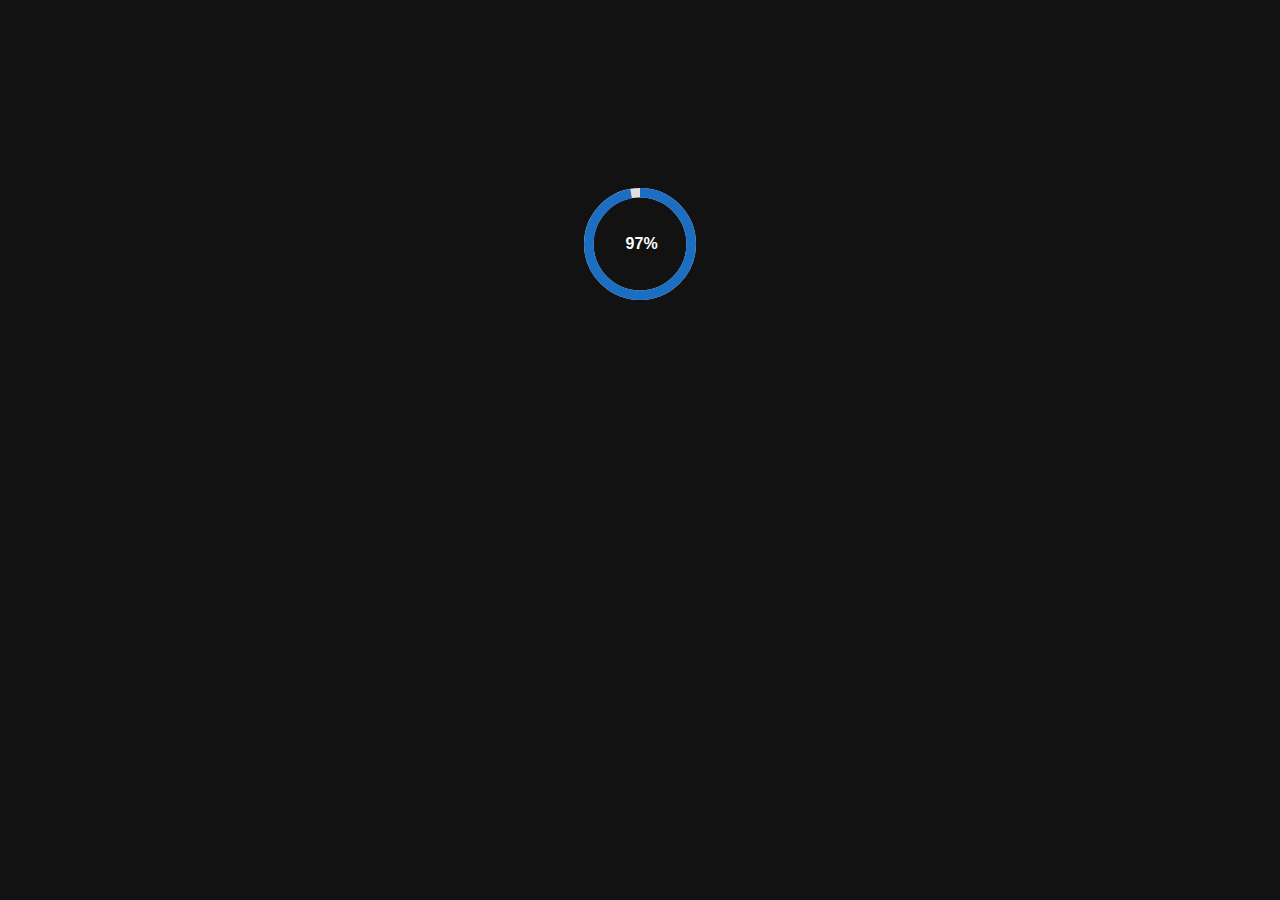
<file: index.html>
<!DOCTYPE html>
<html lang="en">

<head>
    <meta charset="utf-8" />
    <meta name="viewport" content="width=device-width, initial-scale=1.0" />
    <title>Manohar_Portfolio</title>
    <base href="/Manohar_Profile">
    <link rel="stylesheet" href="lib/bootstrap/dist/css/bootstrap.min.css" />
    <link rel="stylesheet" href="css/app.css" />
    <link rel="icon" type="image/png" href="favicon.png" />
    <link href="Manohar_Portfolio.styles.css" rel="stylesheet" />
    <link rel="stylesheet" href="https://cdnjs.cloudflare.com/ajax/libs/font-awesome/6.0.0/css/all.min.css" integrity="sha512-9usAa10IRO0HhonpyAIVpjrylPvoDwiPUiKdWk5t3PyolY1cOd4DSE0Ga+ri4AuTroPR5aQvXU9xC6qOPnzFeg==" crossorigin="anonymous" referrerpolicy="no-referrer" />
    <link href="app.css" rel="stylesheet" />
    <link href="Portfolio.css" rel="stylesheet" />

</head>

<body>
    <div id="app">
        <svg class="loading-progress">
            <circle r="40%" cx="50%" cy="50%" />
            <circle r="40%" cx="50%" cy="50%" />
        </svg>
        <div class="loading-progress-text"></div>
    </div>


    <script src="lib/jquery/jquery.min.js"></script>
    <script src="lib/bootstrap/dist/js/bootstrap.min.js"></script>
    <script src="_framework/blazor.webassembly.js"></script>
    <script src="https://cdn.jsdelivr.net/npm/aos@2.3.4/dist/aos.js"></script>
    <script src="Common_For_All.js"></script>
    <script src="app.js"></script>
</body>

</html>
</file>
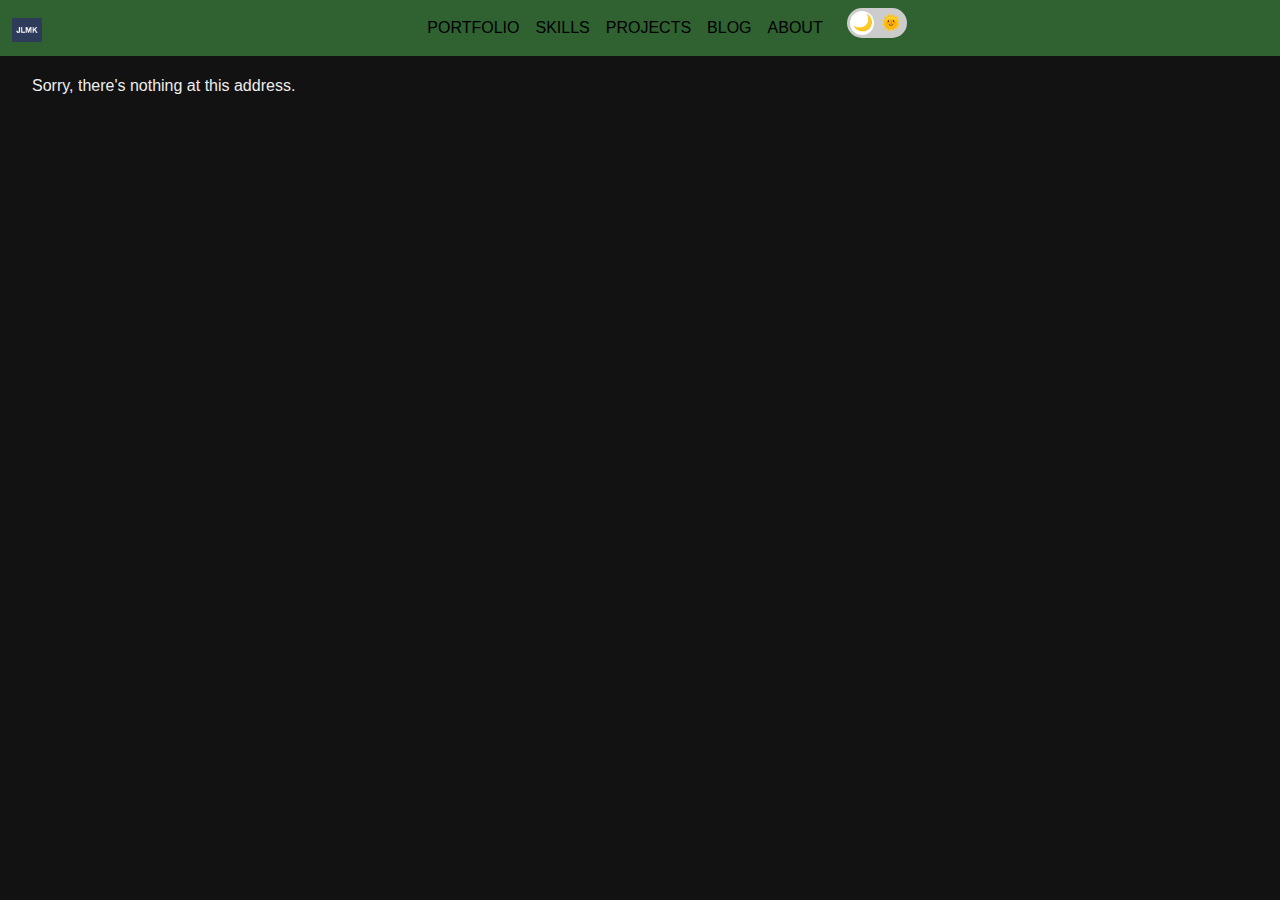
<file: wwwroot/index.html>
<!DOCTYPE html>
<html lang="en">

<head>
    <meta charset="utf-8" />
    <meta name="viewport" content="width=device-width, initial-scale=1.0" />
    <title>Manohar_Portfolio</title>
   
    <link rel="stylesheet" href="lib/bootstrap/dist/css/bootstrap.min.css" />
    <link rel="stylesheet" href="css/app.css" />
    <link rel="icon" type="image/png" href="favicon.png" />
    <link href="Manohar_Portfolio.styles.css" rel="stylesheet" />
    <link rel="stylesheet" href="https://cdnjs.cloudflare.com/ajax/libs/font-awesome/6.0.0/css/all.min.css" integrity="sha512-9usAa10IRO0HhonpyAIVpjrylPvoDwiPUiKdWk5t3PyolY1cOd4DSE0Ga+ri4AuTroPR5aQvXU9xC6qOPnzFeg==" crossorigin="anonymous" referrerpolicy="no-referrer" />
    <link href="app.css" rel="stylesheet" />
</head>

<body>
    <div id="app">
        <svg class="loading-progress">
            <circle r="40%" cx="50%" cy="50%" />
            <circle r="40%" cx="50%" cy="50%" />
        </svg>
        <div class="loading-progress-text"></div>
    </div>


    <script src="lib/jquery/jquery.min.js"></script>
    <script src="lib/bootstrap/dist/js/bootstrap.min.js"></script>
    <script src="_framework/blazor.webassembly.js"></script>
    <script src="https://cdn.jsdelivr.net/npm/aos@2.3.4/dist/aos.js"></script>
    <script src="Common_For_All.js"></script>
    <script src="app.js"></script>
</body>

</html>
</file>
<file: css/app.css>
html, body {
    font-family: 'Helvetica Neue', Helvetica, Arial, sans-serif;
}

h1:focus {
    outline: none;
}

a, .btn-link {
    color: #0071c1;
}

.btn-primary {
    color: #fff;
    background-color: #1b6ec2;
    border-color: #1861ac;
}

.btn:focus, .btn:active:focus, .btn-link.nav-link:focus, .form-control:focus, .form-check-input:focus {
  box-shadow: 0 0 0 0.1rem white, 0 0 0 0.25rem #258cfb;
}

.content {
    padding-top: 1.1rem;
}

.valid.modified:not([type=checkbox]) {
    outline: 1px solid #26b050;
}

.invalid {
    outline: 1px solid red;
}

.validation-message {
    color: red;
}

#blazor-error-ui {
    background: lightyellow;
    bottom: 0;
    box-shadow: 0 -1px 2px rgba(0, 0, 0, 0.2);
    display: none;
    left: 0;
    padding: 0.6rem 1.25rem 0.7rem 1.25rem;
    position: fixed;
    width: 100%;
    z-index: 1000;
}

    #blazor-error-ui .dismiss {
        cursor: pointer;
        position: absolute;
        right: 0.75rem;
        top: 0.5rem;
    }

.blazor-error-boundary {
    background: url([data-uri]) no-repeat 1rem/1.8rem, #b32121;
    padding: 1rem 1rem 1rem 3.7rem;
    color: white;
}

    .blazor-error-boundary::after {
        content: "An error has occurred."
    }

.loading-progress {
    position: relative;
    display: block;
    width: 8rem;
    height: 8rem;
    margin: 20vh auto 1rem auto;
}

    .loading-progress circle {
        fill: none;
        stroke: #e0e0e0;
        stroke-width: 0.6rem;
        transform-origin: 50% 50%;
        transform: rotate(-90deg);
    }

        .loading-progress circle:last-child {
            stroke: #1b6ec2;
            stroke-dasharray: calc(3.141 * var(--blazor-load-percentage, 0%) * 0.8), 500%;
            transition: stroke-dasharray 0.05s ease-in-out;
        }

.loading-progress-text {
    position: absolute;
    text-align: center;
    font-weight: bold;
    inset: calc(20vh + 3.25rem) 0 auto 0.2rem;
}

    .loading-progress-text:after {
        content: var(--blazor-load-percentage-text, "Loading");
    }

code {
    color: #c02d76;
}
</file>
<file: Manohar_Portfolio.styles.css>
/* /Layout/MainLayout.razor.rz.scp.css */
.page[b-pk1zzdugm1] {
    position: relative;
    display: flex;
    flex-direction: column;
}

main[b-pk1zzdugm1] {
    flex: 1;
}

.sidebar[b-pk1zzdugm1] {
    background-image: linear-gradient(180deg, rgb(5, 39, 103) 0%, #3a0647 70%);
}

.top-row[b-pk1zzdugm1] {
    background-color: #f7f7f7;
    border-bottom: 1px solid #d6d5d5;
    justify-content: flex-end;
    height: 3.5rem;
    display: flex;
    align-items: center;
}

    .top-row[b-pk1zzdugm1]  a, .top-row[b-pk1zzdugm1]  .btn-link {
        white-space: nowrap;
        margin-left: 1.5rem;
        text-decoration: none;
    }

    .top-row[b-pk1zzdugm1]  a:hover, .top-row[b-pk1zzdugm1]  .btn-link:hover {
        text-decoration: underline;
    }

    .top-row[b-pk1zzdugm1]  a:first-child {
        overflow: hidden;
        text-overflow: ellipsis;
    }

@media (max-width: 640.98px) {
    .top-row[b-pk1zzdugm1] {
        justify-content: space-between;
    }

    .top-row[b-pk1zzdugm1]  a, .top-row[b-pk1zzdugm1]  .btn-link {
        margin-left: 0;
    }
}

@media (min-width: 641px) {
    .page[b-pk1zzdugm1] {
        flex-direction: row;
    }

    .sidebar[b-pk1zzdugm1] {
        width: 250px;
        height: 100vh;
        position: sticky;
        top: 0;
    }

    .top-row[b-pk1zzdugm1] {
        position: sticky;
        top: 0;
        z-index: 1;
    }

    .top-row.auth[b-pk1zzdugm1]  a:first-child {
        flex: 1;
        text-align: right;
        width: 0;
    }

    .top-row[b-pk1zzdugm1], article[b-pk1zzdugm1] {
        padding-left: 2rem !important;
        padding-right: 1.5rem !important;
    }
}
/* /Layout/NavMenu.razor.rz.scp.css */
.navbar-toggler[b-bdnqqo9ddm] {
    background-color: rgba(255, 255, 255, 0.1);
}

.top-row[b-bdnqqo9ddm] {
    height: 3.5rem;
    background-color: rgba(0,0,0,0.4);
}

.navbar-brand[b-bdnqqo9ddm] {
    font-size: 1.1rem;
}

.bi[b-bdnqqo9ddm] {
    display: inline-block;
    position: relative;
    width: 1.25rem;
    height: 1.25rem;
    margin-right: 0.75rem;
    top: -1px;
    background-size: cover;
}

.bi-house-door-fill-nav-menu[b-bdnqqo9ddm] {
    background-image: url("data:image/svg+xml,%3Csvg xmlns='http://www.w3.org/2000/svg' width='16' height='16' fill='white' class='bi bi-house-door-fill' viewBox='0 0 16 16'%3E%3Cpath d='M6.5 14.5v-3.505c0-.245.25-.495.5-.495h2c.25 0 .5.25.5.5v3.5a.5.5 0 0 0 .5.5h4a.5.5 0 0 0 .5-.5v-7a.5.5 0 0 0-.146-.354L13 5.793V2.5a.5.5 0 0 0-.5-.5h-1a.5.5 0 0 0-.5.5v1.293L8.354 1.146a.5.5 0 0 0-.708 0l-6 6A.5.5 0 0 0 1.5 7.5v7a.5.5 0 0 0 .5.5h4a.5.5 0 0 0 .5-.5Z'/%3E%3C/svg%3E");
}

.bi-plus-square-fill-nav-menu[b-bdnqqo9ddm] {
    background-image: url("data:image/svg+xml,%3Csvg xmlns='http://www.w3.org/2000/svg' width='16' height='16' fill='white' class='bi bi-plus-square-fill' viewBox='0 0 16 16'%3E%3Cpath d='M2 0a2 2 0 0 0-2 2v12a2 2 0 0 0 2 2h12a2 2 0 0 0 2-2V2a2 2 0 0 0-2-2H2zm6.5 4.5v3h3a.5.5 0 0 1 0 1h-3v3a.5.5 0 0 1-1 0v-3h-3a.5.5 0 0 1 0-1h3v-3a.5.5 0 0 1 1 0z'/%3E%3C/svg%3E");
}

.bi-list-nested-nav-menu[b-bdnqqo9ddm] {
    background-image: url("data:image/svg+xml,%3Csvg xmlns='http://www.w3.org/2000/svg' width='16' height='16' fill='white' class='bi bi-list-nested' viewBox='0 0 16 16'%3E%3Cpath fill-rule='evenodd' d='M4.5 11.5A.5.5 0 0 1 5 11h10a.5.5 0 0 1 0 1H5a.5.5 0 0 1-.5-.5zm-2-4A.5.5 0 0 1 3 7h10a.5.5 0 0 1 0 1H3a.5.5 0 0 1-.5-.5zm-2-4A.5.5 0 0 1 1 3h10a.5.5 0 0 1 0 1H1a.5.5 0 0 1-.5-.5z'/%3E%3C/svg%3E");
}

.nav-item[b-bdnqqo9ddm] {
    font-size: 0.9rem;
    padding-bottom: 0.5rem;
}

    .nav-item:first-of-type[b-bdnqqo9ddm] {
        padding-top: 1rem;
    }

    .nav-item:last-of-type[b-bdnqqo9ddm] {
        padding-bottom: 1rem;
    }

    .nav-item[b-bdnqqo9ddm]  a {
        color: #d7d7d7;
        border-radius: 4px;
        height: 3rem;
        display: flex;
        align-items: center;
        line-height: 3rem;
    }

.nav-item[b-bdnqqo9ddm]  a.active {
    background-color: rgba(255,255,255,0.37);
    color: white;
}

.nav-item[b-bdnqqo9ddm]  a:hover {
    background-color: rgba(255,255,255,0.1);
    color: white;
}

@media (min-width: 641px) {
    .navbar-toggler[b-bdnqqo9ddm] {
        display: none;
    }

    .collapse[b-bdnqqo9ddm] {
        /* Never collapse the sidebar for wide screens */
        display: block;
    }
    
    .nav-scrollable[b-bdnqqo9ddm] {
        /* Allow sidebar to scroll for tall menus */
        height: calc(100vh - 3.5rem);
        overflow-y: auto;
    }
}
</file>
<file: app.css>
/*html, body {
    font-family: 'Helvetica Neue', Helvetica, Arial, sans-serif;
    background-color: var(--bs-body-bg);
    color: var(--bs-body-color);
    transition: background-color 0.3s ease, color 0.3s ease;
}
body {
    background: linear-gradient(to right, #f8f9fa, #e0e0e0);
}*/
/* Default light theme */
.light-theme {
    background-color: #ffffff;
    color: #000000; /* black text */
}

/* Dark theme styles */
.dark-theme {
    background-color: #121212;
    color: #ffffff; /* white text */
}

.light-theme .content,
.dark-theme .content {
    transition: color 0.3s ease, background-color 0.3s ease;
}

.light-theme .content {
    color: #111;
}

.dark-theme .content {
    color: #eee;
}

a, .btn-link {
    color: #006bb7;
}

.btn-primary {
    color: #fff;
    background-color: #1b6ec2;
    border-color: #1861ac;
}

.btn:focus, .btn:active:focus, .btn-link.nav-link:focus, .form-control:focus, .form-check-input:focus {
  box-shadow: 0 0 0 0.1rem white, 0 0 0 0.25rem #258cfb;
}

.content {
    padding-top: 1.1rem;
}

h1:focus {
    outline: none;
}

.valid.modified:not([type=checkbox]) {
    outline: 1px solid #26b050;
}

.invalid {
    outline: 1px solid #e50000;
}

.validation-message {
    color: #e50000;
}

.blazor-error-boundary {
    background: url([data-uri]) no-repeat 1rem/1.8rem, #b32121;
    padding: 1rem 1rem 1rem 3.7rem;
    color: white;
}

    .blazor-error-boundary::after {
        content: "An error has occurred."
    }

.darker-border-checkbox.form-check-input {
    border-color: #929292;
}

nav a:hover {
    border-bottom: 2px solid #007bff;
    transition: all 0.3s ease;
}
html {
    scroll-behavior: smooth;
}
/*:root, [data-bs-theme="dark"] {
    transition: background-color 0.3s ease, color 0.3s ease;
}*/
/*[data-bs-theme="light"] body {
    background-image: linear-gradient(to bottom right, #ffffff, #e0e0e0);
}
[data-bs-theme="dark"] body {
    background-image: linear-gradient(to bottom right, #121212, #2c2c2c);
}*/
.theme-toggle {
    display: flex;
    align-items: center;
    justify-content: center;
    margin-left: 1rem;
    position: relative;
}

.switch-label {
    display: flex;
    align-items: center;
    justify-content: space-between;
    width: 60px;
    height: 30px;
    background-color: #ccc;
    border-radius: 30px;
    padding: 0 6px;
    cursor: pointer;
    position: relative;
    transition: background-color 0.3s;
}

    .switch-label .icon-moon,
    .switch-label .icon-sun {
        font-size: 16px;
        z-index: 2;
    }

.switch-ball {
    width: 24px;
    height: 24px;
    background-color: white;
    border-radius: 50%;
    position: absolute;
    top: 3px;
    left: 3px;
    transition: transform 0.3s ease;
    z-index: 1;
}

#btnSwitch:checked + .switch-label .switch-ball {
    transform: translateX(30px);
}

#btnSwitch:checked + .switch-label {
    background-color: #333;
}
.nav-link i {
    font-size: 1.2rem;
    margin-bottom: 4px;
    transition: transform 0.3s ease;
}

.nav-link:hover i {
    transform: scale(1.2);
}
/* Default light theme (no class needed) */
.navbar {
    /*  background-color: #f8f9fa;*/
    background: rgba(76, 175, 80, 0.5); /* Green background with 30% opacity */
    color: #000;
}

    .navbar .nav-link {
        color: #000;
    }
</file>
<file: Portfolio.css>
﻿#Img_Manohar {
    width: 100%;
    height: auto;
}

#DEtails_Css_home {
    margin-top: 50%;
}


.Icon_Style {
    width: 15%;
    height: auto;
}

.blinking-cursor {
    font-weight: bold;
    animation: blink 0.7s infinite;
}

@keyframes blink {
    0% {
        opacity: 1;
    }

    50% {
        opacity: 0;
    }

    100% {
        opacity: 1;
    }
}

.background-animations {
    position: fixed;
    top: 0;
    left: 0;
    width: 100vw;
    height: 100vh;
    overflow: hidden;
    z-index: -1;
    Make sure it stays behind everything
}

/* Rotating Circles */
.circle {
    position: absolute;
    border-radius: 50%;
    border: 8px solid rgba(0, 123, 255, 0.08);
    animation: rotate 30s linear infinite;
}

.circle1 {
    width: 350px;
    height: 350px;
    top: -50px;
    left: -50px;
}

.circle2 {
    width: 250px;
    height: 250px;
    bottom: -60px;
    right: -40px;
    animation-duration: 40s;
}

@keyframes rotate {
    0% {
        transform: rotate(0deg);
    }

    100% {
        transform: rotate(360deg);
    }
}

/* Shared animation */
@keyframes floatText {
    0% {
        transform: translate(-50%, -50%) translateY(0);
    }

    50% {
        transform: translate(-50%, -50%) translateY(-20px);
    }

    100% {
        transform: translate(-50%, -50%) translateY(0);
    }
}

/* Base Style (optional, for DRY code) */
.big-name-base {
    position: absolute;
    font-size: 80px;
    font-weight: 900;
    white-space: nowrap;
    animation: floatText 8s ease-in-out infinite;
    user-select: none;
    pointer-events: none;
    z-index: 0;
}

/* Style for JUREDDY LAKSHMI */
.big-name {
    top: 25%;
    left: 70%;
    transform: translate(-50%, -50%);
    color: rgba(255, 0, 0, 0.05); /* Slightly red tint */
}

/* Style for MANOHAR KUMAR */
.big-nameMain {
    top: 45%;
    left: 70%;
    transform: translate(-50%, -50%);
    color: rgba(0, 0, 255, 0.05); /* Slightly blue tint */
}

  

/*.big-name {
    text-shadow: 0 0 5px rgba(0,0,0,0.1);
}*/
.circle {
    z-index: -1;
}
/*img:hover {
    transform: scale(1.05);
    transition: transform 0.3s ease;
}*/


.skill-card {
    background-color: #f8f9fa;
    border-radius: 10px;
    padding: 20px;
    box-shadow: 0 4px 8px rgba(0, 0, 0, 0.1);
    text-align: center;
}

.skill-icon {
    width: 50px;
    height: 50px;
    margin-bottom: 10px;
}

.progress-bar-container {
    background-color: #e0e0e0;
    border-radius: 5px;
    margin-bottom: 10px;
    height: 8px;
}

.progress-bar {
    background-color: #007bff;
    height: 100%;
    border-radius: 5px;
}

.skill-card h5 {
    font-size: 1.2rem;
    margin-bottom: 10px;
    color: #333;
}

.skill-card p {
    font-size: 0.9rem;
    color: #666;
}

@media (max-width: 768px) {
    .skill-card {
        margin-bottom: 20px;
    }

        .skill-card h5 {
            font-size: 1.1rem;
        }

    .progress-bar {
        height: 6px;
    }

    .skill-icon {
        width: 40px;
        height: 40px;
    }
}
.card {
    transition: transform 0.2s ease-in-out;
}

    .card:hover {
        transform: scale(1.05); /* Slight zoom effect on hover */
    }

.card-body {
    background-color: #fff;
    padding: 20px;
}

.card-title {
    font-size: 1.25rem;
    font-weight: bold;
    color: #333;
}

.card-text {
    font-size: 0.95rem;
    color: #555;
}

.btn-primary {
    background-color: #007bff;
    border-color: #007bff;
}

    .btn-primary:hover {
        background-color: #0056b3;
        border-color: #004085;
    }

.modal-body {
    padding: 30px;
    font-size: 1rem;
}
.card-title {
    font-size: 1.2rem;
    font-weight: 600;
    color: #2c3e50;
}

.card-text {
    color: #555;
    font-size: 0.95rem;
    margin-bottom: 1rem;
}

.card-footer {
    font-size: 0.85rem;
    color: #6c757d;
}

.card:hover {
    transform: translateY(-4px);
    transition: all 0.3s ease;
    box-shadow: 0 6px 15px rgba(0, 0, 0, 0.1);
}

.modal-body {
    font-size: 1rem;
    line-height: 1.6;
}

.blog-content img {
    max-width: 100%;
    height: auto;
    border-radius: 10px;
    margin: 15px 0;
}

.blog-content p {
    margin-bottom: 1rem;
}

.blog-content h2, .blog-content h3 {
    margin-top: 1.5rem;
    font-weight: 600;
}
.about-section {
    background: linear-gradient(to right, #f8f9fa, #ffffff);
    border-radius: 1rem;
}
</file>
<file: wwwroot/css/app.css>
html, body {
    font-family: 'Helvetica Neue', Helvetica, Arial, sans-serif;
}

h1:focus {
    outline: none;
}

a, .btn-link {
    color: #0071c1;
}

.btn-primary {
    color: #fff;
    background-color: #1b6ec2;
    border-color: #1861ac;
}

.btn:focus, .btn:active:focus, .btn-link.nav-link:focus, .form-control:focus, .form-check-input:focus {
  box-shadow: 0 0 0 0.1rem white, 0 0 0 0.25rem #258cfb;
}

.content {
    padding-top: 1.1rem;
}

.valid.modified:not([type=checkbox]) {
    outline: 1px solid #26b050;
}

.invalid {
    outline: 1px solid red;
}

.validation-message {
    color: red;
}

#blazor-error-ui {
    background: lightyellow;
    bottom: 0;
    box-shadow: 0 -1px 2px rgba(0, 0, 0, 0.2);
    display: none;
    left: 0;
    padding: 0.6rem 1.25rem 0.7rem 1.25rem;
    position: fixed;
    width: 100%;
    z-index: 1000;
}

    #blazor-error-ui .dismiss {
        cursor: pointer;
        position: absolute;
        right: 0.75rem;
        top: 0.5rem;
    }

.blazor-error-boundary {
    background: url([data-uri]) no-repeat 1rem/1.8rem, #b32121;
    padding: 1rem 1rem 1rem 3.7rem;
    color: white;
}

    .blazor-error-boundary::after {
        content: "An error has occurred."
    }

.loading-progress {
    position: relative;
    display: block;
    width: 8rem;
    height: 8rem;
    margin: 20vh auto 1rem auto;
}

    .loading-progress circle {
        fill: none;
        stroke: #e0e0e0;
        stroke-width: 0.6rem;
        transform-origin: 50% 50%;
        transform: rotate(-90deg);
    }

        .loading-progress circle:last-child {
            stroke: #1b6ec2;
            stroke-dasharray: calc(3.141 * var(--blazor-load-percentage, 0%) * 0.8), 500%;
            transition: stroke-dasharray 0.05s ease-in-out;
        }

.loading-progress-text {
    position: absolute;
    text-align: center;
    font-weight: bold;
    inset: calc(20vh + 3.25rem) 0 auto 0.2rem;
}

    .loading-progress-text:after {
        content: var(--blazor-load-percentage-text, "Loading");
    }

code {
    color: #c02d76;
}
</file>
<file: wwwroot/Manohar_Portfolio.styles.css>
/* /Layout/MainLayout.razor.rz.scp.css */
.page[b-pk1zzdugm1] {
    position: relative;
    display: flex;
    flex-direction: column;
}

main[b-pk1zzdugm1] {
    flex: 1;
}

.sidebar[b-pk1zzdugm1] {
    background-image: linear-gradient(180deg, rgb(5, 39, 103) 0%, #3a0647 70%);
}

.top-row[b-pk1zzdugm1] {
    background-color: #f7f7f7;
    border-bottom: 1px solid #d6d5d5;
    justify-content: flex-end;
    height: 3.5rem;
    display: flex;
    align-items: center;
}

    .top-row[b-pk1zzdugm1]  a, .top-row[b-pk1zzdugm1]  .btn-link {
        white-space: nowrap;
        margin-left: 1.5rem;
        text-decoration: none;
    }

    .top-row[b-pk1zzdugm1]  a:hover, .top-row[b-pk1zzdugm1]  .btn-link:hover {
        text-decoration: underline;
    }

    .top-row[b-pk1zzdugm1]  a:first-child {
        overflow: hidden;
        text-overflow: ellipsis;
    }

@media (max-width: 640.98px) {
    .top-row[b-pk1zzdugm1] {
        justify-content: space-between;
    }

    .top-row[b-pk1zzdugm1]  a, .top-row[b-pk1zzdugm1]  .btn-link {
        margin-left: 0;
    }
}

@media (min-width: 641px) {
    .page[b-pk1zzdugm1] {
        flex-direction: row;
    }

    .sidebar[b-pk1zzdugm1] {
        width: 250px;
        height: 100vh;
        position: sticky;
        top: 0;
    }

    .top-row[b-pk1zzdugm1] {
        position: sticky;
        top: 0;
        z-index: 1;
    }

    .top-row.auth[b-pk1zzdugm1]  a:first-child {
        flex: 1;
        text-align: right;
        width: 0;
    }

    .top-row[b-pk1zzdugm1], article[b-pk1zzdugm1] {
        padding-left: 2rem !important;
        padding-right: 1.5rem !important;
    }
}
/* /Layout/NavMenu.razor.rz.scp.css */
.navbar-toggler[b-bdnqqo9ddm] {
    background-color: rgba(255, 255, 255, 0.1);
}

.top-row[b-bdnqqo9ddm] {
    height: 3.5rem;
    background-color: rgba(0,0,0,0.4);
}

.navbar-brand[b-bdnqqo9ddm] {
    font-size: 1.1rem;
}

.bi[b-bdnqqo9ddm] {
    display: inline-block;
    position: relative;
    width: 1.25rem;
    height: 1.25rem;
    margin-right: 0.75rem;
    top: -1px;
    background-size: cover;
}

.bi-house-door-fill-nav-menu[b-bdnqqo9ddm] {
    background-image: url("data:image/svg+xml,%3Csvg xmlns='http://www.w3.org/2000/svg' width='16' height='16' fill='white' class='bi bi-house-door-fill' viewBox='0 0 16 16'%3E%3Cpath d='M6.5 14.5v-3.505c0-.245.25-.495.5-.495h2c.25 0 .5.25.5.5v3.5a.5.5 0 0 0 .5.5h4a.5.5 0 0 0 .5-.5v-7a.5.5 0 0 0-.146-.354L13 5.793V2.5a.5.5 0 0 0-.5-.5h-1a.5.5 0 0 0-.5.5v1.293L8.354 1.146a.5.5 0 0 0-.708 0l-6 6A.5.5 0 0 0 1.5 7.5v7a.5.5 0 0 0 .5.5h4a.5.5 0 0 0 .5-.5Z'/%3E%3C/svg%3E");
}

.bi-plus-square-fill-nav-menu[b-bdnqqo9ddm] {
    background-image: url("data:image/svg+xml,%3Csvg xmlns='http://www.w3.org/2000/svg' width='16' height='16' fill='white' class='bi bi-plus-square-fill' viewBox='0 0 16 16'%3E%3Cpath d='M2 0a2 2 0 0 0-2 2v12a2 2 0 0 0 2 2h12a2 2 0 0 0 2-2V2a2 2 0 0 0-2-2H2zm6.5 4.5v3h3a.5.5 0 0 1 0 1h-3v3a.5.5 0 0 1-1 0v-3h-3a.5.5 0 0 1 0-1h3v-3a.5.5 0 0 1 1 0z'/%3E%3C/svg%3E");
}

.bi-list-nested-nav-menu[b-bdnqqo9ddm] {
    background-image: url("data:image/svg+xml,%3Csvg xmlns='http://www.w3.org/2000/svg' width='16' height='16' fill='white' class='bi bi-list-nested' viewBox='0 0 16 16'%3E%3Cpath fill-rule='evenodd' d='M4.5 11.5A.5.5 0 0 1 5 11h10a.5.5 0 0 1 0 1H5a.5.5 0 0 1-.5-.5zm-2-4A.5.5 0 0 1 3 7h10a.5.5 0 0 1 0 1H3a.5.5 0 0 1-.5-.5zm-2-4A.5.5 0 0 1 1 3h10a.5.5 0 0 1 0 1H1a.5.5 0 0 1-.5-.5z'/%3E%3C/svg%3E");
}

.nav-item[b-bdnqqo9ddm] {
    font-size: 0.9rem;
    padding-bottom: 0.5rem;
}

    .nav-item:first-of-type[b-bdnqqo9ddm] {
        padding-top: 1rem;
    }

    .nav-item:last-of-type[b-bdnqqo9ddm] {
        padding-bottom: 1rem;
    }

    .nav-item[b-bdnqqo9ddm]  a {
        color: #d7d7d7;
        border-radius: 4px;
        height: 3rem;
        display: flex;
        align-items: center;
        line-height: 3rem;
    }

.nav-item[b-bdnqqo9ddm]  a.active {
    background-color: rgba(255,255,255,0.37);
    color: white;
}

.nav-item[b-bdnqqo9ddm]  a:hover {
    background-color: rgba(255,255,255,0.1);
    color: white;
}

@media (min-width: 641px) {
    .navbar-toggler[b-bdnqqo9ddm] {
        display: none;
    }

    .collapse[b-bdnqqo9ddm] {
        /* Never collapse the sidebar for wide screens */
        display: block;
    }
    
    .nav-scrollable[b-bdnqqo9ddm] {
        /* Allow sidebar to scroll for tall menus */
        height: calc(100vh - 3.5rem);
        overflow-y: auto;
    }
}
</file>
<file: wwwroot/app.css>
/*html, body {
    font-family: 'Helvetica Neue', Helvetica, Arial, sans-serif;
    background-color: var(--bs-body-bg);
    color: var(--bs-body-color);
    transition: background-color 0.3s ease, color 0.3s ease;
}
body {
    background: linear-gradient(to right, #f8f9fa, #e0e0e0);
}*/
/* Default light theme */
.light-theme {
    background-color: #ffffff;
    color: #000000; /* black text */
}

/* Dark theme styles */
.dark-theme {
    background-color: #121212;
    color: #ffffff; /* white text */
}

.light-theme .content,
.dark-theme .content {
    transition: color 0.3s ease, background-color 0.3s ease;
}

.light-theme .content {
    color: #111;
}

.dark-theme .content {
    color: #eee;
}

a, .btn-link {
    color: #006bb7;
}

.btn-primary {
    color: #fff;
    background-color: #1b6ec2;
    border-color: #1861ac;
}

.btn:focus, .btn:active:focus, .btn-link.nav-link:focus, .form-control:focus, .form-check-input:focus {
  box-shadow: 0 0 0 0.1rem white, 0 0 0 0.25rem #258cfb;
}

.content {
    padding-top: 1.1rem;
}

h1:focus {
    outline: none;
}

.valid.modified:not([type=checkbox]) {
    outline: 1px solid #26b050;
}

.invalid {
    outline: 1px solid #e50000;
}

.validation-message {
    color: #e50000;
}

.blazor-error-boundary {
    background: url([data-uri]) no-repeat 1rem/1.8rem, #b32121;
    padding: 1rem 1rem 1rem 3.7rem;
    color: white;
}

    .blazor-error-boundary::after {
        content: "An error has occurred."
    }

.darker-border-checkbox.form-check-input {
    border-color: #929292;
}

nav a:hover {
    border-bottom: 2px solid #007bff;
    transition: all 0.3s ease;
}
html {
    scroll-behavior: smooth;
}
/*:root, [data-bs-theme="dark"] {
    transition: background-color 0.3s ease, color 0.3s ease;
}*/
/*[data-bs-theme="light"] body {
    background-image: linear-gradient(to bottom right, #ffffff, #e0e0e0);
}
[data-bs-theme="dark"] body {
    background-image: linear-gradient(to bottom right, #121212, #2c2c2c);
}*/
.theme-toggle {
    display: flex;
    align-items: center;
    justify-content: center;
    margin-left: 1rem;
    position: relative;
}

.switch-label {
    display: flex;
    align-items: center;
    justify-content: space-between;
    width: 60px;
    height: 30px;
    background-color: #ccc;
    border-radius: 30px;
    padding: 0 6px;
    cursor: pointer;
    position: relative;
    transition: background-color 0.3s;
}

    .switch-label .icon-moon,
    .switch-label .icon-sun {
        font-size: 16px;
        z-index: 2;
    }

.switch-ball {
    width: 24px;
    height: 24px;
    background-color: white;
    border-radius: 50%;
    position: absolute;
    top: 3px;
    left: 3px;
    transition: transform 0.3s ease;
    z-index: 1;
}

#btnSwitch:checked + .switch-label .switch-ball {
    transform: translateX(30px);
}

#btnSwitch:checked + .switch-label {
    background-color: #333;
}
.nav-link i {
    font-size: 1.2rem;
    margin-bottom: 4px;
    transition: transform 0.3s ease;
}

.nav-link:hover i {
    transform: scale(1.2);
}
/* Default light theme (no class needed) */
.navbar {
    /*  background-color: #f8f9fa;*/
    background: rgba(76, 175, 80, 0.5); /* Green background with 30% opacity */
    color: #000;
}

    .navbar .nav-link {
        color: #000;
    }
</file>
